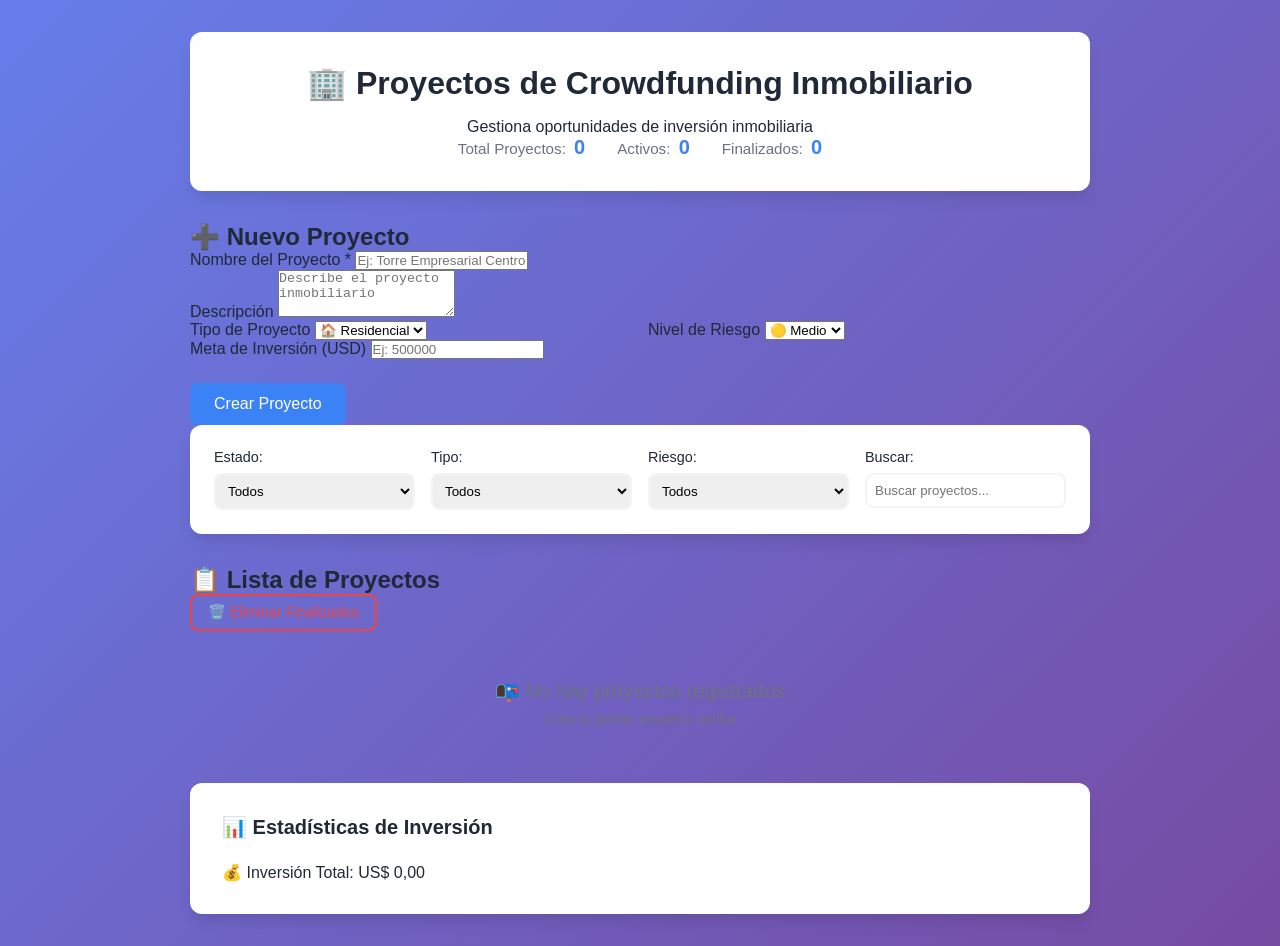
<file: Matoma-alejandro - proyecto/week-2/index.html>
<!DOCTYPE html>
<html lang="es">
<head>
  <meta charset="UTF-8">
  <meta name="viewport" content="width=device-width, initial-scale=1.0">
  <title>🏢 Plataforma de Crowdfunding Inmobiliario</title>
  <link rel="stylesheet" href="styles.css">
</head>
<body>
  <div class="container">

    <!-- Header -->
    <header class="header">
      <h1>🏢 Proyectos de Crowdfunding Inmobiliario</h1>
      <p class="subtitle">Gestiona oportunidades de inversión inmobiliaria</p>
      <div class="stats-summary" id="stats-summary">
        <span class="stat">Total Proyectos: <strong id="stat-total">0</strong></span>
        <span class="stat">Activos: <strong id="stat-active">0</strong></span>
        <span class="stat">Finalizados: <strong id="stat-inactive">0</strong></span>
      </div>
    </header>

    <!-- Formulario -->
    <section class="form-section">
      <h2 id="form-title">➕ Nuevo Proyecto</h2>
      <form id="item-form" class="item-form">
        <input type="hidden" id="item-id" value="">

        <div class="form-group">
          <label for="item-name">Nombre del Proyecto *</label>
          <input
            type="text"
            id="item-name"
            placeholder="Ej: Torre Empresarial Centro"
            required
          >
        </div>

        <div class="form-group">
          <label for="item-description">Descripción</label>
          <textarea
            id="item-description"
            rows="3"
            placeholder="Describe el proyecto inmobiliario"
          ></textarea>
        </div>

        <div class="form-row">
          <div class="form-group">
            <label for="item-category">Tipo de Proyecto</label>
            <select id="item-category">
              <option value="residential">🏠 Residencial</option>
              <option value="commercial">🏢 Comercial</option>
              <option value="industrial">🏭 Industrial</option>
              <option value="mixed">🏬 Uso Mixto</option>
            </select>
          </div>

          <div class="form-group">
            <label for="item-priority">Nivel de Riesgo</label>
            <select id="item-priority">
              <option value="low">🟢 Bajo</option>
              <option value="medium" selected>🟡 Medio</option>
              <option value="high">🔴 Alto</option>
            </select>
          </div>
        </div>

        <!-- Campo adicional específico del dominio -->
        <div class="form-group">
          <label for="item-amount">Meta de Inversión (USD)</label>
          <input
            type="number"
            id="item-amount"
            placeholder="Ej: 500000"
          >
        </div>

        <div class="form-actions">
          <button type="submit" class="btn btn-primary" id="submit-btn">
            Crear Proyecto
          </button>
          <button type="button" class="btn btn-secondary" id="cancel-btn" style="display: none;">
            Cancelar
          </button>
        </div>
      </form>
    </section>

    <!-- Filtros -->
    <section class="filters-section">
      <div class="filters">
        <div class="filter-group">
          <label for="filter-status">Estado:</label>
          <select id="filter-status">
            <option value="all">Todos</option>
            <option value="active">Activos</option>
            <option value="inactive">Finalizados</option>
          </select>
        </div>

        <div class="filter-group">
          <label for="filter-category">Tipo:</label>
          <select id="filter-category">
            <option value="all">Todos</option>
            <option value="residential">Residencial</option>
            <option value="commercial">Comercial</option>
            <option value="industrial">Industrial</option>
            <option value="mixed">Uso Mixto</option>
          </select>
        </div>

        <div class="filter-group">
          <label for="filter-priority">Riesgo:</label>
          <select id="filter-priority">
            <option value="all">Todos</option>
            <option value="high">Alto</option>
            <option value="medium">Medio</option>
            <option value="low">Bajo</option>
          </select>
        </div>

        <div class="filter-group search-group">
          <label for="search-input">Buscar:</label>
          <input
            type="text"
            id="search-input"
            placeholder="Buscar proyectos..."
          >
        </div>
      </div>
    </section>

    <!-- Lista -->
    <section class="items-section">
      <div class="items-header">
        <h2>📋 Lista de Proyectos</h2>
        <button class="btn btn-outline" id="clear-inactive">
          🗑️ Eliminar Finalizados
        </button>
      </div>

      <div id="item-list" class="item-list"></div>

      <div id="empty-state" class="empty-state">
        <p>📭 No hay proyectos registrados</p>
        <p class="empty-state-hint">Crea tu primer proyecto arriba</p>
      </div>
    </section>

    <!-- Estadísticas -->
    <section class="detailed-stats">
      <h3>📊 Estadísticas de Inversión</h3>
      <div id="stats-details" class="stats-grid"></div>
    </section>

  </div>

  <script src="script.js"></script>
</body>
</html>
</file>
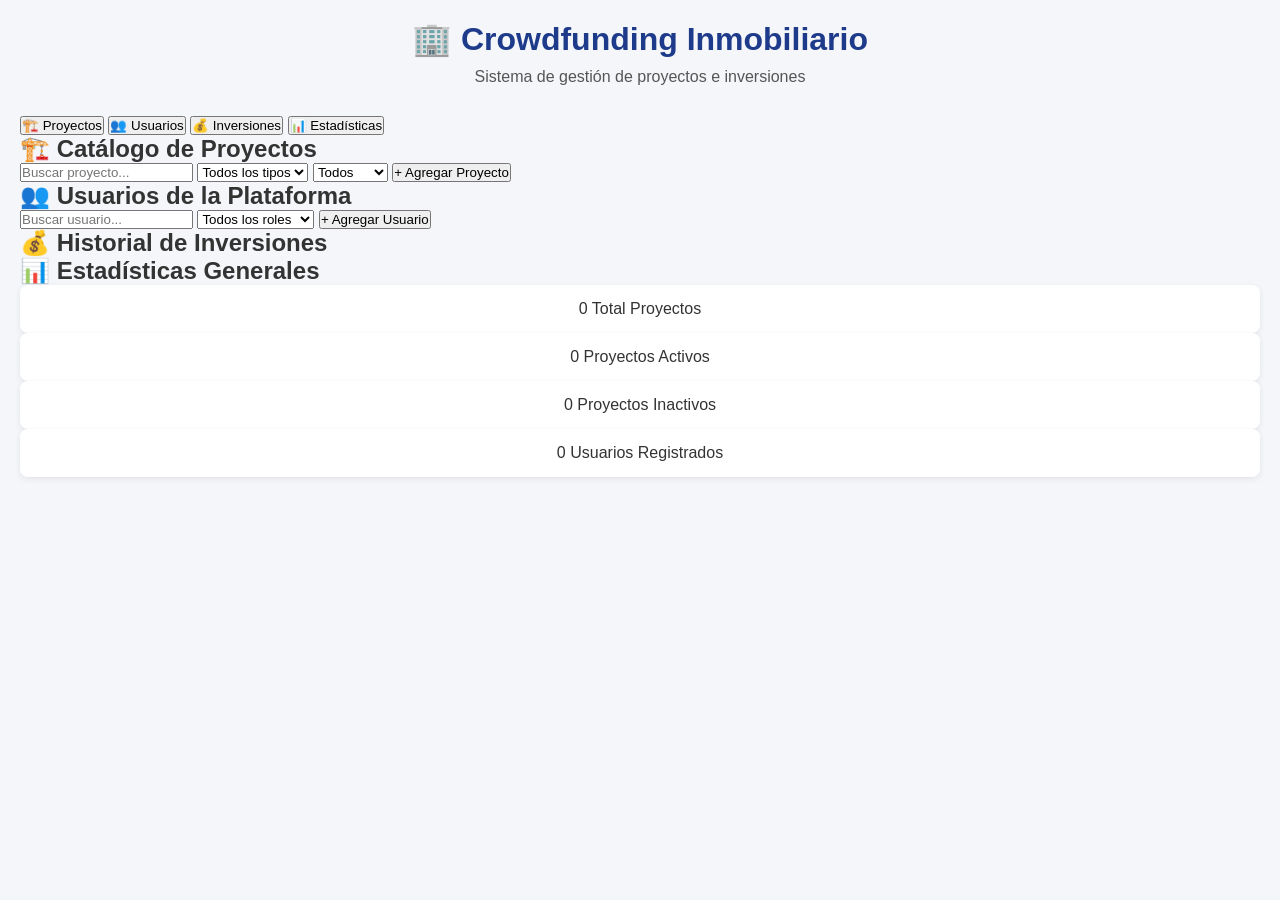
<file: Matoma-alejandro - proyecto/week-3/index.html>
<!DOCTYPE html>
<html lang="es">
  <head>
    <meta charset="UTF-8" />
    <meta name="viewport" content="width=device-width, initial-scale=1.0" />
    <title>🏢 Plataforma de Crowdfunding Inmobiliario</title>
    <link rel="stylesheet" href="styles.css" />
  </head>
  <body>

    <div class="app-container">
      
      <!-- Header -->
      <header class="header">
        <h1>🏢 Crowdfunding Inmobiliario</h1>
        <p class="subtitle">Sistema de gestión de proyectos e inversiones</p>
      </header>

      <!-- Navigation Tabs -->
      <nav class="tabs">
        <button class="tab-btn active" data-tab="catalog">
          🏗️ Proyectos
        </button>
        <button class="tab-btn" data-tab="users">
          👥 Usuarios
        </button>
        <button class="tab-btn" data-tab="transactions">
          💰 Inversiones
        </button>
        <button class="tab-btn" data-tab="stats">
          📊 Estadísticas
        </button>
      </nav>

      <!-- Tab Content -->
      <main class="tab-content">

        <!-- Projects Tab -->
        <section id="catalog" class="tab-panel active">
          <div class="panel-header">
            <h2>🏗️ Catálogo de Proyectos</h2>
            <div class="actions">
              <input
                type="text"
                id="search-input"
                placeholder="Buscar proyecto..."
              />

              <select id="filter-type">
                <option value="all">Todos los tipos</option>
                <option value="ResidentialProject">Residencial</option>
                <option value="CommercialProject">Comercial</option>
                <option value="IndustrialProject">Industrial</option>
              </select>

              <select id="filter-status">
                <option value="all">Todos</option>
                <option value="active">Activos</option>
                <option value="inactive">Inactivos</option>
              </select>

              <button id="add-item-btn" class="btn btn-primary">
                + Agregar Proyecto
              </button>
            </div>
          </div>

          <div id="item-list" class="items-grid"></div>

          <div id="empty-state" class="empty-state" style="display: none;">
            <p>📭 No hay proyectos registrados</p>
            <p class="hint">Agrega tu primer proyecto inmobiliario</p>
          </div>
        </section>

        <!-- Users Tab -->
        <section id="users" class="tab-panel">
          <div class="panel-header">
            <h2>👥 Usuarios de la Plataforma</h2>
            <div class="actions">
              <input
                type="text"
                id="search-users"
                placeholder="Buscar usuario..."
              />

              <select id="filter-role">
                <option value="all">Todos los roles</option>
                <option value="Investor">Inversionistas</option>
                <option value="Developer">Desarrolladores</option>
              </select>

              <button id="add-user-btn" class="btn btn-primary">
                + Agregar Usuario
              </button>
            </div>
          </div>

          <div id="user-list" class="users-grid"></div>
        </section>

        <!-- Investments Tab -->
        <section id="transactions" class="tab-panel">
          <div class="panel-header">
            <h2>💰 Historial de Inversiones</h2>
          </div>
          <div id="transaction-list" class="transactions-list"></div>
        </section>

        <!-- Stats Tab -->
        <section id="stats" class="tab-panel">
          <div class="panel-header">
            <h2>📊 Estadísticas Generales</h2>
          </div>

          <div id="stats-container" class="stats-grid">
            <div class="stat-card">
              <span class="stat-value" id="stat-total">0</span>
              <span class="stat-label">Total Proyectos</span>
            </div>

            <div class="stat-card">
              <span class="stat-value" id="stat-active">0</span>
              <span class="stat-label">Proyectos Activos</span>
            </div>

            <div class="stat-card">
              <span class="stat-value" id="stat-inactive">0</span>
              <span class="stat-label">Proyectos Inactivos</span>
            </div>

            <div class="stat-card">
              <span class="stat-value" id="stat-users">0</span>
              <span class="stat-label">Usuarios Registrados</span>
            </div>
          </div>

          <div id="stats-details" class="stats-details"></div>
        </section>

      </main>

      <!-- Modal Proyecto -->
      <div id="item-modal" class="modal" style="display: none;">
        <div class="modal-content">
          <div class="modal-header">
            <h3 id="modal-title">Agregar Proyecto</h3>
            <button class="close-btn" id="close-modal">&times;</button>
          </div>

          <form id="item-form" class="modal-form">

            <div class="form-group">
              <label for="item-type">Tipo de Proyecto</label>
              <select id="item-type" required>
                <option value="">Selecciona un tipo</option>
                <option value="ResidentialProject">Residencial</option>
                <option value="CommercialProject">Comercial</option>
                <option value="IndustrialProject">Industrial</option>
              </select>
            </div>

            <div class="form-group">
              <label for="item-name">Nombre del Proyecto *</label>
              <input type="text" id="item-name" required />
            </div>

            <div class="form-group">
              <label for="item-location">Ubicación *</label>
              <input type="text" id="item-location" required />
            </div>

            <!-- Campos dinámicos -->
            <div id="dynamic-fields"></div>

            <div class="form-actions">
              <button type="submit" class="btn btn-primary">Guardar</button>
              <button type="button" class="btn btn-secondary" id="cancel-btn">
                Cancelar
              </button>
            </div>
          </form>
        </div>
      </div>

      <!-- Modal Usuario -->
      <div id="user-modal" class="modal" style="display: none;">
        <div class="modal-content">
          <div class="modal-header">
            <h3>Agregar Usuario</h3>
            <button class="close-btn" id="close-user-modal">&times;</button>
          </div>

          <form id="user-form" class="modal-form">

            <div class="form-group">
              <label for="user-role">Rol</label>
              <select id="user-role" required>
                <option value="">Selecciona un rol</option>
                <option value="Investor">Inversionista</option>
                <option value="Developer">Desarrollador</option>
              </select>
            </div>

            <div class="form-group">
              <label for="user-name">Nombre *</label>
              <input type="text" id="user-name" required />
            </div>

            <div class="form-group">
              <label for="user-email">Email *</label>
              <input type="email" id="user-email" required />
            </div>

            <div class="form-actions">
              <button type="submit" class="btn btn-primary">Guardar</button>
              <button type="button" class="btn btn-secondary" id="cancel-user-btn">
                Cancelar
              </button>
            </div>
          </form>
        </div>
      </div>

    </div>

    <script src="script.js"></script>
  </body>
</html>
</file>
<file: Matoma-alejandro - proyecto/week-2/styles.css>
/* ===================================
   Variables CSS y Reset
   =================================== */

:root {
  --color-primary: #3b82f6;
  --color-secondary: #8b5cf6;
  --color-success: #10b981;
  --color-warning: #f59e0b;
  --color-danger: #ef4444;
  --color-dark: #1f2937;
  --color-gray: #6b7280;
  --color-light: #f3f4f6;
  --color-white: #ffffff;

  --priority-high: #ef4444;
  --priority-medium: #f59e0b;
  --priority-low: #10b981;

  --shadow-sm: 0 1px 2px 0 rgba(0, 0, 0, 0.05);
  --shadow-md: 0 4px 6px -1px rgba(0, 0, 0, 0.1);
  --shadow-lg: 0 10px 15px -3px rgba(0, 0, 0, 0.1);

  --radius-sm: 0.375rem;
  --radius-md: 0.5rem;
  --radius-lg: 0.75rem;
}

* {
  margin: 0;
  padding: 0;
  box-sizing: border-box;
}

body {
  font-family: -apple-system, BlinkMacSystemFont, 'Segoe UI', Roboto, 'Helvetica Neue', Arial, sans-serif;
  background: linear-gradient(135deg, #667eea 0%, #764ba2 100%);
  min-height: 100vh;
  padding: 2rem 1rem;
  color: var(--color-dark);
}

/* ===================================
   Container
   =================================== */

.container {
  max-width: 900px;
  margin: 0 auto;
}

/* ===================================
   Header
   =================================== */

.header {
  background: var(--color-white);
  padding: 2rem;
  border-radius: var(--radius-lg);
  box-shadow: var(--shadow-lg);
  margin-bottom: 2rem;
  text-align: center;
}

.header h1 {
  font-size: 2rem;
  margin-bottom: 1rem;
  color: var(--color-dark);
}

.stats-summary {
  display: flex;
  gap: 2rem;
  justify-content: center;
  flex-wrap: wrap;
}

.stat {
  color: var(--color-gray);
  font-size: 0.95rem;
}

.stat strong {
  color: var(--color-primary);
  font-size: 1.25rem;
  margin-left: 0.25rem;
}

/* ===================================
   Task Form
   =================================== */

.task-form-section {
  background: var(--color-white);
  padding: 2rem;
  border-radius: var(--radius-lg);
  box-shadow: var(--shadow-lg);
  margin-bottom: 2rem;
}

.task-form-section h2 {
  margin-bottom: 1.5rem;
  color: var(--color-dark);
  font-size: 1.5rem;
}

.task-form .form-group {
  margin-bottom: 1.25rem;
}

.task-form label {
  display: block;
  margin-bottom: 0.5rem;
  color: var(--color-dark);
  font-weight: 500;
  font-size: 0.9rem;
}

.task-form input[type="text"],
.task-form textarea,
.task-form select {
  width: 100%;
  padding: 0.75rem;
  border: 2px solid var(--color-light);
  border-radius: var(--radius-md);
  font-size: 1rem;
  font-family: inherit;
  transition: border-color 0.2s;
}

.task-form input:focus,
.task-form textarea:focus,
.task-form select:focus {
  outline: none;
  border-color: var(--color-primary);
}

.task-form textarea {
  resize: vertical;
}

.form-row {
  display: grid;
  grid-template-columns: repeat(auto-fit, minmax(200px, 1fr));
  gap: 1rem;
}

.form-actions {
  display: flex;
  gap: 1rem;
  margin-top: 1.5rem;
}

/* ===================================
   Buttons
   =================================== */

.btn {
  padding: 0.75rem 1.5rem;
  border: none;
  border-radius: var(--radius-md);
  font-size: 1rem;
  font-weight: 500;
  cursor: pointer;
  transition: all 0.2s;
  font-family: inherit;
}

.btn-primary {
  background: var(--color-primary);
  color: var(--color-white);
}

.btn-primary:hover {
  background: #2563eb;
  transform: translateY(-1px);
  box-shadow: var(--shadow-md);
}

.btn-secondary {
  background: var(--color-gray);
  color: var(--color-white);
}

.btn-secondary:hover {
  background: #4b5563;
}

.btn-outline {
  background: transparent;
  border: 2px solid var(--color-danger);
  color: var(--color-danger);
  padding: 0.5rem 1rem;
  font-size: 0.9rem;
}

.btn-outline:hover {
  background: var(--color-danger);
  color: var(--color-white);
}

.btn-sm {
  padding: 0.5rem 0.75rem;
  font-size: 0.875rem;
}

/* ===================================
   Filters
   =================================== */

.filters-section {
  background: var(--color-white);
  padding: 1.5rem;
  border-radius: var(--radius-lg);
  box-shadow: var(--shadow-lg);
  margin-bottom: 2rem;
}

.filters {
  display: grid;
  grid-template-columns: repeat(auto-fit, minmax(200px, 1fr));
  gap: 1rem;
}

.filter-group {
  display: flex;
  flex-direction: column;
  gap: 0.5rem;
}

.filter-group label {
  font-weight: 500;
  font-size: 0.9rem;
  color: var(--color-dark);
}

.filter-group select,
.filter-group input {
  padding: 0.5rem;
  border: 2px solid var(--color-light);
  border-radius: var(--radius-md);
  font-family: inherit;
}

.search-group input {
  width: 100%;
}

/* ===================================
   Tasks Section
   =================================== */

.tasks-section {
  background: var(--color-white);
  padding: 2rem;
  border-radius: var(--radius-lg);
  box-shadow: var(--shadow-lg);
  margin-bottom: 2rem;
}

.tasks-header {
  display: flex;
  justify-content: space-between;
  align-items: center;
  margin-bottom: 1.5rem;
}

.tasks-header h2 {
  font-size: 1.5rem;
  color: var(--color-dark);
}

.task-list {
  display: flex;
  flex-direction: column;
  gap: 1rem;
}

/* Task Item */
.task-item {
  background: var(--color-light);
  border-left: 4px solid var(--color-primary);
  border-radius: var(--radius-md);
  padding: 1.25rem;
  display: flex;
  gap: 1rem;
  align-items: flex-start;
  transition: all 0.2s;
}

.task-item:hover {
  transform: translateX(4px);
  box-shadow: var(--shadow-md);
}

.task-item.completed {
  opacity: 0.6;
}

.task-item.completed .task-content h3 {
  text-decoration: line-through;
}

.task-item.priority-high {
  border-left-color: var(--priority-high);
}

.task-item.priority-medium {
  border-left-color: var(--priority-medium);
}

.task-item.priority-low {
  border-left-color: var(--priority-low);
}

.task-checkbox {
  width: 20px;
  height: 20px;
  margin-top: 0.25rem;
  cursor: pointer;
  flex-shrink: 0;
}

.task-content {
  flex: 1;
}

.task-content h3 {
  font-size: 1.1rem;
  margin-bottom: 0.5rem;
  color: var(--color-dark);
}

.task-content p {
  color: var(--color-gray);
  font-size: 0.9rem;
  margin-bottom: 0.75rem;
  line-height: 1.5;
}

.task-meta {
  display: flex;
  gap: 0.75rem;
  flex-wrap: wrap;
  margin-bottom: 0.75rem;
}

.task-badge {
  display: inline-block;
  padding: 0.25rem 0.75rem;
  border-radius: var(--radius-sm);
  font-size: 0.75rem;
  font-weight: 500;
  text-transform: uppercase;
}

.badge-category {
  background: var(--color-primary);
  color: var(--color-white);
}

.badge-priority {
  color: var(--color-white);
}

.badge-priority.priority-high {
  background: var(--priority-high);
}

.badge-priority.priority-medium {
  background: var(--priority-medium);
}

.badge-priority.priority-low {
  background: var(--priority-low);
}

.task-date {
  font-size: 0.8rem;
  color: var(--color-gray);
}

.task-actions {
  display: flex;
  gap: 0.5rem;
  flex-shrink: 0;
}

.task-actions button {
  padding: 0.5rem;
  border: none;
  background: transparent;
  cursor: pointer;
  font-size: 1.25rem;
  border-radius: var(--radius-sm);
  transition: all 0.2s;
}

.task-actions button:hover {
  background: var(--color-white);
}

.btn-edit:hover {
  color: var(--color-primary);
}

.btn-delete:hover {
  color: var(--color-danger);
}

/* Empty State */
.empty-state {
  text-align: center;
  padding: 3rem;
  color: var(--color-gray);
  display: none;
}

.empty-state.show {
  display: block;
}

.empty-state p {
  font-size: 1.25rem;
  margin-bottom: 0.5rem;
}

.empty-state-hint {
  font-size: 0.9rem !important;
  color: var(--color-gray);
}

/* ===================================
   Detailed Stats
   =================================== */

.detailed-stats {
  background: var(--color-white);
  padding: 2rem;
  border-radius: var(--radius-lg);
  box-shadow: var(--shadow-lg);
}

.detailed-stats h3 {
  margin-bottom: 1.5rem;
  color: var(--color-dark);
  font-size: 1.25rem;
}

.stats-grid {
  display: grid;
  grid-template-columns: repeat(auto-fit, minmax(200px, 1fr));
  gap: 1rem;
}

.stat-card {
  background: var(--color-light);
  padding: 1.25rem;
  border-radius: var(--radius-md);
  text-align: center;
}

.stat-card h4 {
  font-size: 0.9rem;
  color: var(--color-gray);
  margin-bottom: 0.5rem;
  text-transform: uppercase;
  letter-spacing: 0.5px;
}

.stat-card p {
  font-size: 2rem;
  font-weight: bold;
  color: var(--color-primary);
}

/* ===================================
   Responsive
   =================================== */

@media (max-width: 768px) {
  body {
    padding: 1rem;
  }

  .header h1 {
    font-size: 1.5rem;
  }

  .stats-summary {
    gap: 1rem;
  }

  .filters {
    grid-template-columns: 1fr;
  }

  .tasks-header {
    flex-direction: column;
    align-items: flex-start;
    gap: 1rem;
  }

  .task-item {
    flex-direction: column;
  }

  .task-actions {
    width: 100%;
    justify-content: flex-end;
  }
}
</file>
<file: Matoma-alejandro - proyecto/week-3/styles.css>
/* ============================================
   RESET BÁSICO
============================================ */

* {
  margin: 0;
  padding: 0;
  box-sizing: border-box;
  font-family: Arial, Helvetica, sans-serif;
}

/* ============================================
   BODY
============================================ */

body {
  background: #f4f6f9;
  color: #333;
  padding: 20px;
}

/* ============================================
   HEADER
============================================ */

header {
  text-align: center;
  margin-bottom: 30px;
}

header h1 {
  color: #1e3a8a;
  margin-bottom: 10px;
}

header p {
  color: #555;
}

/* ============================================
   FORMULARIO
============================================ */

form {
  background: white;
  padding: 20px;
  border-radius: 8px;
  margin-bottom: 25px;
  box-shadow: 0 2px 8px rgba(0, 0, 0, 0.08);
}

form h2 {
  margin-bottom: 15px;
  color: #1e3a8a;
}

form input,
form select {
  width: 100%;
  padding: 10px;
  margin-bottom: 12px;
  border-radius: 5px;
  border: 1px solid #ccc;
}

form button {
  background: #1e3a8a;
  color: white;
  padding: 10px;
  border: none;
  border-radius: 5px;
  cursor: pointer;
  transition: 0.3s;
}

form button:hover {
  background: #2563eb;
}

/* ============================================
   FILTROS
============================================ */

.filters {
  display: flex;
  gap: 10px;
  margin-bottom: 20px;
}

.filters input,
.filters select {
  padding: 8px;
  border-radius: 5px;
  border: 1px solid #ccc;
}

/* ============================================
   TARJETAS DE PROYECTOS
============================================ */

#item-list {
  display: grid;
  grid-template-columns: repeat(auto-fit, minmax(250px, 1fr));
  gap: 15px;
}

.item-card {
  background: white;
  padding: 15px;
  border-radius: 8px;
  box-shadow: 0 2px 6px rgba(0,0,0,0.08);
  transition: 0.3s;
}

.item-card:hover {
  transform: translateY(-4px);
}

.item-card h3 {
  color: #1e3a8a;
  margin-bottom: 8px;
}

.item-card p {
  margin-bottom: 6px;
  font-size: 14px;
}

/* ============================================
   BOTONES
============================================ */

.item-card button {
  padding: 6px 10px;
  margin-right: 5px;
  border-radius: 5px;
  border: none;
  cursor: pointer;
  font-size: 13px;
}

.item-card button:first-of-type {
  background: #f59e0b;
  color: white;
}

.item-card button:first-of-type:hover {
  background: #d97706;
}

.item-card button:last-of-type {
  background: #dc2626;
  color: white;
}

.item-card button:last-of-type:hover {
  background: #b91c1c;
}

/* ============================================
   ESTADÍSTICAS
============================================ */

.stats {
  margin-top: 30px;
  display: flex;
  justify-content: space-between;
  gap: 10px;
}

.stat-card {
  flex: 1;
  background: white;
  padding: 15px;
  border-radius: 8px;
  text-align: center;
  box-shadow: 0 2px 6px rgba(0,0,0,0.08);
}

.stat-card h3 {
  font-size: 22px;
  color: #1e3a8a;
}

.stat-card p {
  font-size: 14px;
  color: #555;
}

/* ============================================
   RESPONSIVE
============================================ */

@media (max-width: 768px) {
  .filters {
    flex-direction: column;
  }

  .stats {
    flex-direction: column;
  }
}
</file>
